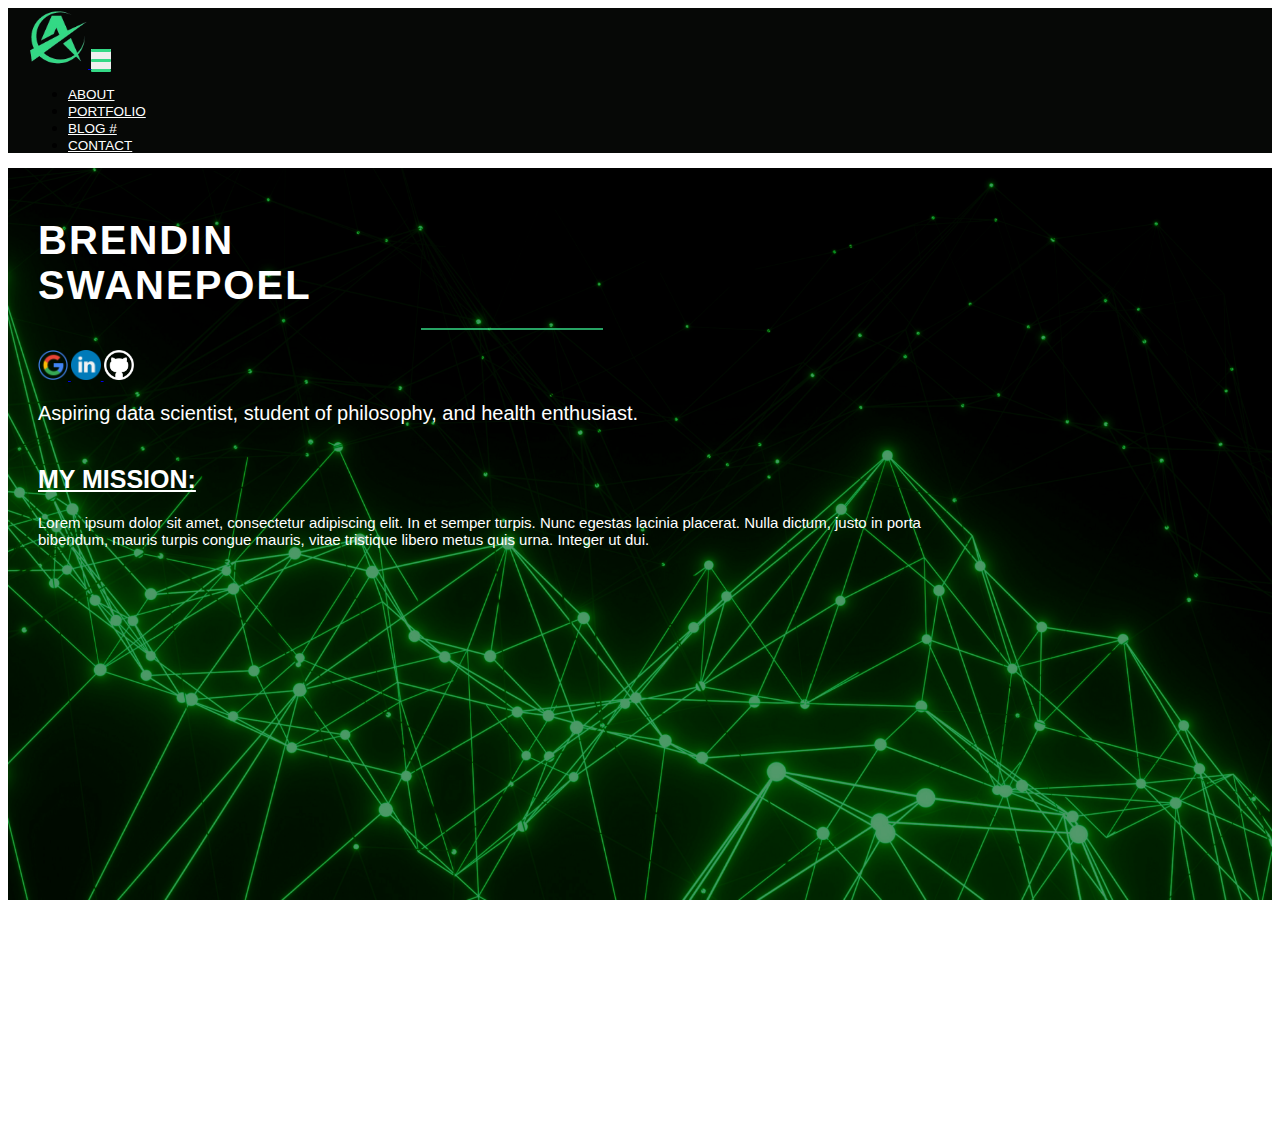
<file: index.html>
<!DOCTYPE html>
<html lang="en">
    <head>
        <!-- <meta name="viewport" content="width=device-width, initial-scale=1.0" /> -->
        <link href="https://cdn.jsdelivr.net/npm/bootstrap@5.2.3/dist/css/bootstrap.min.css" rel="stylesheet" integrity="sha384-rbsA2VBKQhggwzxH7pPCaAqO46MgnOM80zW1RWuH61DGLwZJEdK2Kadq2F9CUG65" crossorigin="anonymous">
        <script src="https://cdn.jsdelivr.net/npm/bootstrap@5.2.3/dist/js/bootstrap.bundle.min.js" integrity="sha384-kenU1KFdBIe4zVF0s0G1M5b4hcpxyD9F7jL+jjXkk+Q2h455rYXK/7HAuoJl+0I4" crossorigin="anonymous"></script>
        <script src="js/app.js"></script>
        <link href="css/styles.css" rel="stylesheet">
        <title>Brendin Swanepoel - Homepage</title>
    </head>

    <body>

        <!-- NAVBAR -->
        <nav class="navbar navbar-expand-lg navbar-dark navbar-bg fixed-top">
            <a class="navbar-brand ml-4" href="/index.html">
                <img src="images/myLogo.png" width="60" height="60" alt="">
            </a>
            <button class="navbar-toggler collapsed custom-toggler d-flex d-lg-none flex-column justify-content-around mr-4" type="button" data-bs-toggle="collapse" data-bs-target="#navbarNav" aria-controls="navbarNav" aria-expanded="false" aria-label="Toggle navigation">
                <span class="toggler-icon top-bar"></span>
                <span class="toggler-icon middle-bar"></span>
                <span class="toggler-icon bottom-bar"></span>
            </button>
            <div class="collapse navbar-collapse justify-content-end" id="navbarNav">
                <ul class="navbar-nav txt-sz-1 mr-8">
                    <li class="nav-item ml-4">
                        <a class="nav-link txt-s-white" href="/about.html">ABOUT</a>
                    </li>
                    <li class="nav-item ml-4">
                        <a class="nav-link txt-s-white" href="/portfolio.html">PORTFOLIO</a>
                    </li>
                    <li class="nav-item ml-4">
                        <a class="nav-link txt-s-white" href="#">BLOG #</a>
                    </li>
                    <li class="nav-item ml-4">
                        <a class="nav-link txt-s-white" href="/contact.html">CONTACT</a>
                    </li>
                </ul>
            </div>
        </nav>

        <!-- HOMEPAGE -->
        <div class="hp-container d-flex justify-content-center flex-nowrap">

            <div class="heading-container d-flex align-items-center">
                <div class="text-center">
                    <h1 class="txt-space-2 txt-sz-5 mt-4 mb-0">
                        BRENDIN
                        <br>
                        SWANEPOEL
                    </h1>
                    <hr class="mt-4">
                    <div class="mt-4 px-0">
                        <a href="#">
                            <img src="images/gmail-icon.png" alt="gmail link" class="social-icon mx-2">
                        </a>
                        <a href="#">
                            <img src="images/linkedin-icon.png" alt="linkedin link" class="social-icon mx-2">
                        </a>
                        <a href="#">
                            <img src="images/github-icon.png" alt="github link" class="social-icon mx-2">
                        </a>
                    </div>
                    <p class="txt-sz-2 mt-4 mb-0">
                        Aspiring data scientist, student of philosophy, and health enthusiast.
                    </p>
                    <h4 class="txt-underline txt-sz-3 mt-8 mb-0">
                        MY MISSION:
                    </h4>
                    <p class="txt-sz-1 mt-4 mb-0">
                        Lorem ipsum dolor sit amet, consectetur adipiscing elit. In et semper turpis. Nunc egestas lacinia placerat. Nulla dictum, justo in porta bibendum, mauris turpis congue mauris, vitae tristique libero metus quis urna. Integer ut dui.
                    </p>
                </div>
            </div>

        </div>
    </body>
</html>
</file>
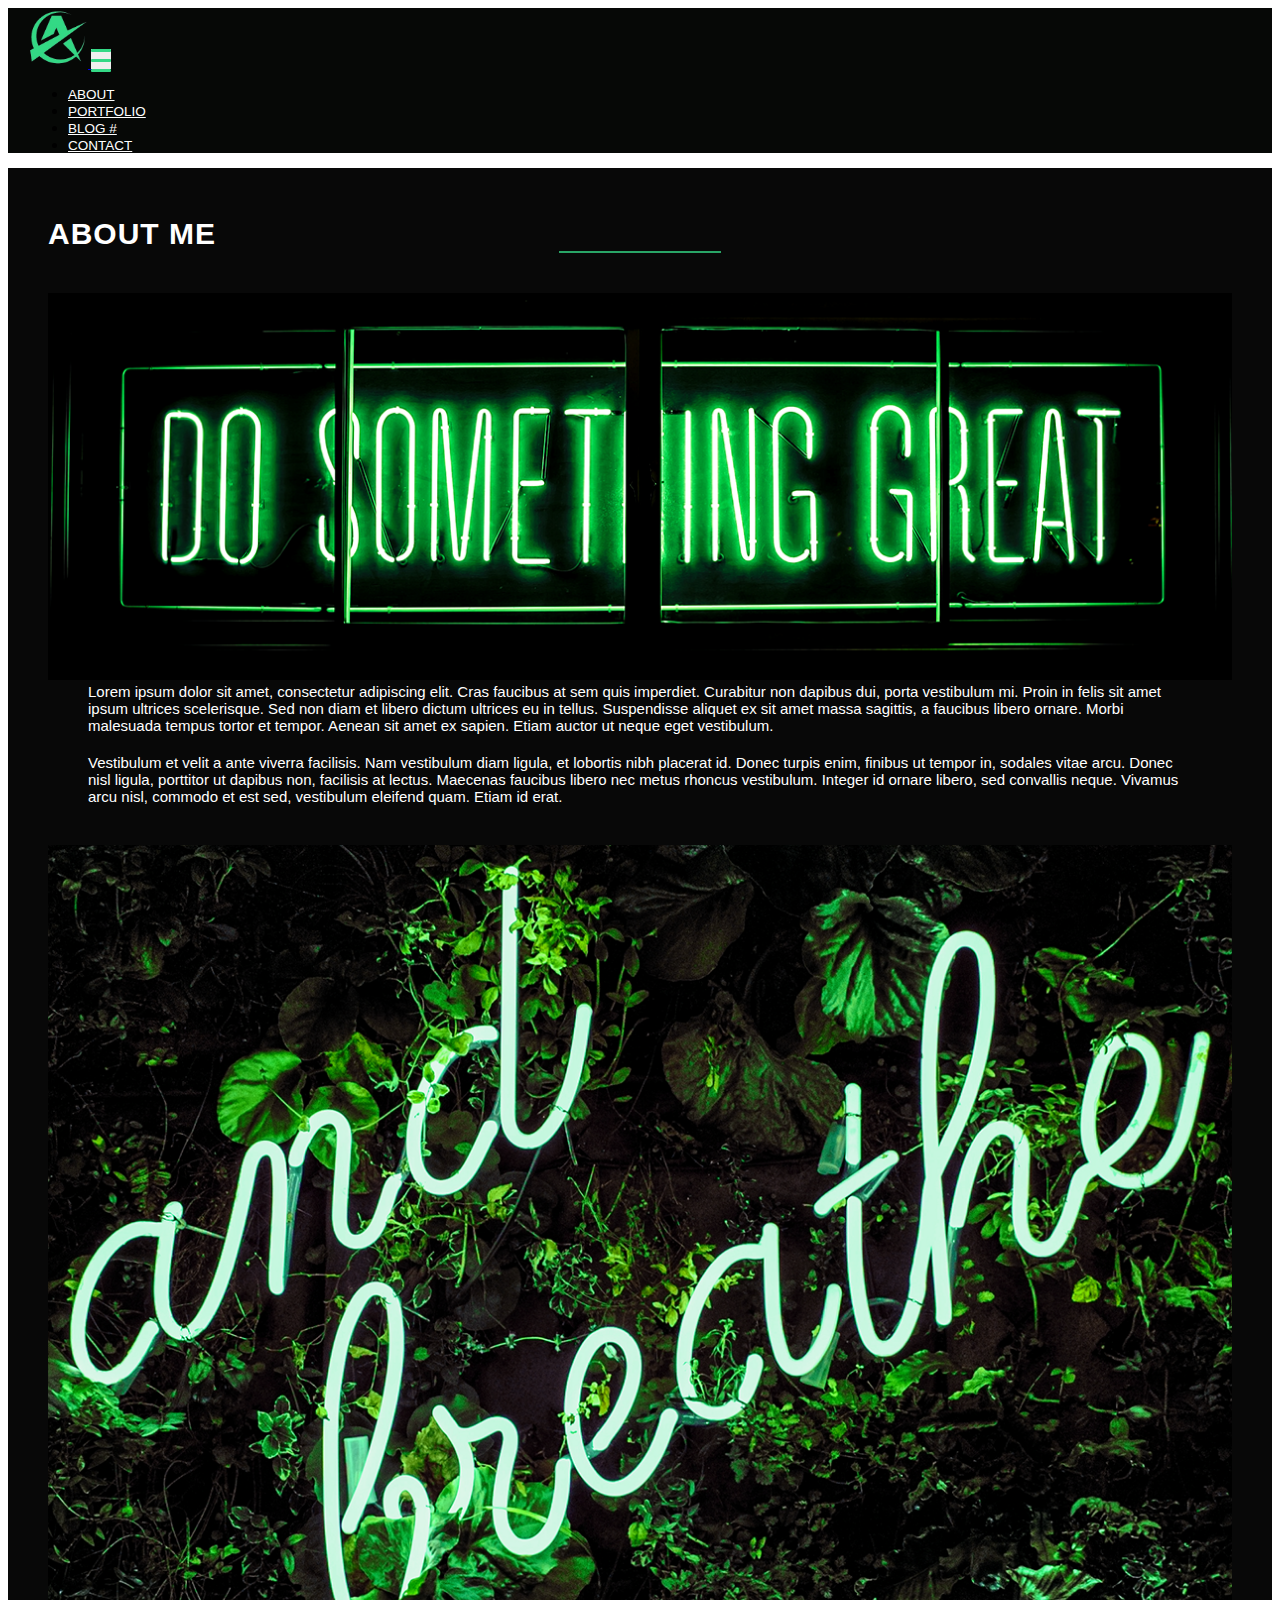
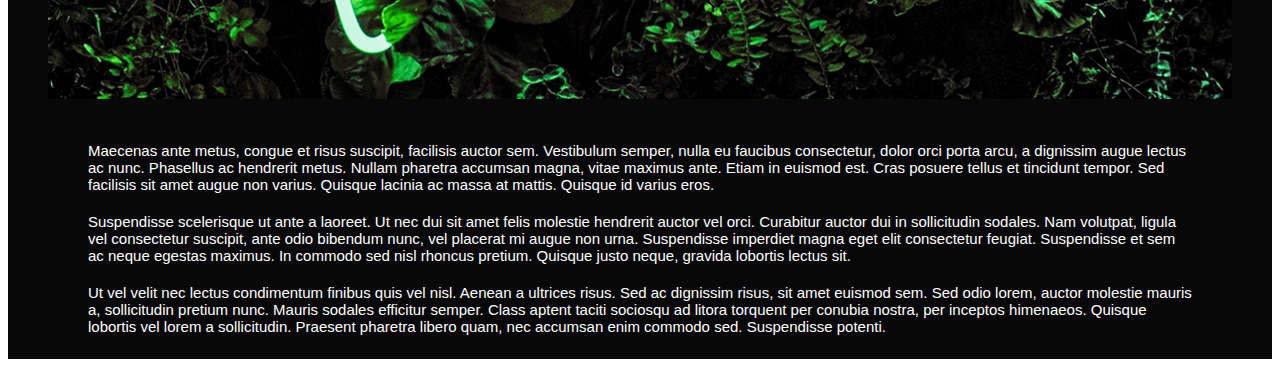
<file: about.html>
<!DOCTYPE html>
<html lang="en">
    <head>
        <!-- <meta name="viewport" content="width=device-width, initial-scale=1.0" /> -->
        <link href="https://cdn.jsdelivr.net/npm/bootstrap@5.2.3/dist/css/bootstrap.min.css" rel="stylesheet" integrity="sha384-rbsA2VBKQhggwzxH7pPCaAqO46MgnOM80zW1RWuH61DGLwZJEdK2Kadq2F9CUG65" crossorigin="anonymous">
        <script src="https://cdn.jsdelivr.net/npm/bootstrap@5.2.3/dist/js/bootstrap.bundle.min.js" integrity="sha384-kenU1KFdBIe4zVF0s0G1M5b4hcpxyD9F7jL+jjXkk+Q2h455rYXK/7HAuoJl+0I4" crossorigin="anonymous"></script>
        <script src="js/app.js"></script>
        <link href="css/styles.css" rel="stylesheet">
        <title>Brendin Swanepoel - About</title>
    </head>

    <body>

        <!-- NAVBAR -->
        <nav class="navbar navbar-expand-lg navbar-dark navbar-bg">
            <!-- <a class="navbar-brand ml-4" href="/pages/index.html"> -->
            <a class="navbar-brand ml-4" href="/index.html">
                <img src="/images/myLogo.png" width="60" height="60" alt="">
            </a>
            <button class="navbar-toggler collapsed custom-toggler d-flex d-lg-none flex-column justify-content-around mr-4" type="button" data-bs-toggle="collapse" data-bs-target="#navbarNav" aria-controls="navbarNav" aria-expanded="false" aria-label="Toggle navigation">
                <span class="toggler-icon top-bar"></span>
                <span class="toggler-icon middle-bar"></span>
                <span class="toggler-icon bottom-bar"></span>
            </button>
            <div class="collapse navbar-collapse justify-content-end" id="navbarNav">
                <ul class="navbar-nav txt-sz-1 mr-8">
                    <li class="nav-item ml-4">
                        <!-- <a class="nav-link txt-s-white" href="/pages/about.html">ABOUT</a> -->
                        <a class="nav-link txt-s-white" href="/about.html">ABOUT</a>
                    </li>
                    <li class="nav-item ml-4">
                        <!-- <a class="nav-link txt-s-white" href="/pages/portfolio.html">PORTFOLIO</a> -->
                        <a class="nav-link txt-s-white" href="/portfolio.html">PORTFOLIO</a>
                    </li>
                    <li class="nav-item ml-4">
                        <a class="nav-link txt-s-white" href="#">BLOG #</a>
                    </li>
                    <li class="nav-item ml-4">
                        <!-- <a class="nav-link txt-s-white" href="/pages/contact.html">CONTACT</a> -->
                        <a class="nav-link txt-s-white" href="/contact.html">CONTACT</a>
                    </li>
                </ul>
            </div>
        </nav>

        <!-- ABOUT ME -->
        <div class="container about-container text-center txt-sz-1 mw-100">
            <h2 class="txt-space-1 txt-sz-4 mb-0">
                <!-- CHANGE TO TXT-SIZE-4 IN FUTURE (SINGLE PAGE) -->
                ABOUT ME
            </h2>
            <hr class="mt-3 hr-about">
            <div class="row row-cols-lg-2 row-cols-1 mt-8">
                <div class="col d-flex align-items-center">
                    <img src="/images/something-great.png" class="about-img" alt="">
                </div>
                <div class="col vertical-center px-8">
                    <div>
                        Lorem ipsum dolor sit amet, consectetur adipiscing elit. Cras faucibus at sem quis imperdiet. Curabitur non dapibus dui, porta vestibulum mi. Proin in felis sit amet ipsum ultrices scelerisque. Sed non diam et libero dictum ultrices eu in tellus. Suspendisse aliquet ex sit amet massa sagittis, a faucibus libero ornare. Morbi malesuada tempus tortor et tempor. Aenean sit amet ex sapien. Etiam auctor ut neque eget vestibulum.
                    </div>
                    <div class="mt-4">
                        Vestibulum et velit a ante viverra facilisis. Nam vestibulum diam ligula, et lobortis nibh placerat id. Donec turpis enim, finibus ut tempor in, sodales vitae arcu. Donec nisl ligula, porttitor ut dapibus non, facilisis at lectus. Maecenas faucibus libero nec metus rhoncus vestibulum. Integer id ornare libero, sed convallis neque. Vivamus arcu nisl, commodo et est sed, vestibulum eleifend quam. Etiam id erat.
                    </div>
                </div>
                <div class="col d-flex align-items-center mt-8 order-lg-last">
                    <img src="/images/breathe.png" class="about-img" alt="">
                </div>
                <div class="col vertical-center mt-8 px-8">
                    <div>
                        Maecenas ante metus, congue et risus suscipit, facilisis auctor sem. Vestibulum semper, nulla eu faucibus consectetur, dolor orci porta arcu, a dignissim augue lectus ac nunc. Phasellus ac hendrerit metus. Nullam pharetra accumsan magna, vitae maximus ante. Etiam in euismod est. Cras posuere tellus et tincidunt tempor. Sed facilisis sit amet augue non varius. Quisque lacinia ac massa at mattis. Quisque id varius eros.
                    </div>
                    <div class="mt-4">
                        Suspendisse scelerisque ut ante a laoreet. Ut nec dui sit amet felis molestie hendrerit auctor vel orci. Curabitur auctor dui in sollicitudin sodales. Nam volutpat, ligula vel consectetur suscipit, ante odio bibendum nunc, vel placerat mi augue non urna. Suspendisse imperdiet magna eget elit consectetur feugiat. Suspendisse et sem ac neque egestas maximus. In commodo sed nisl rhoncus pretium. Quisque justo neque, gravida lobortis lectus sit.
                    </div>
                    <div class="mt-4">
                        Ut vel velit nec lectus condimentum finibus quis vel nisl. Aenean a ultrices risus. Sed ac dignissim risus, sit amet euismod sem. Sed odio lorem, auctor molestie mauris a, sollicitudin pretium nunc. Mauris sodales efficitur semper. Class aptent taciti sociosqu ad litora torquent per conubia nostra, per inceptos himenaeos. Quisque lobortis vel lorem a sollicitudin. Praesent pharetra libero quam, nec accumsan enim commodo sed. Suspendisse potenti.
                    </div>
                </div>
            </div>
        </div>
    </body>
</html>
</file>
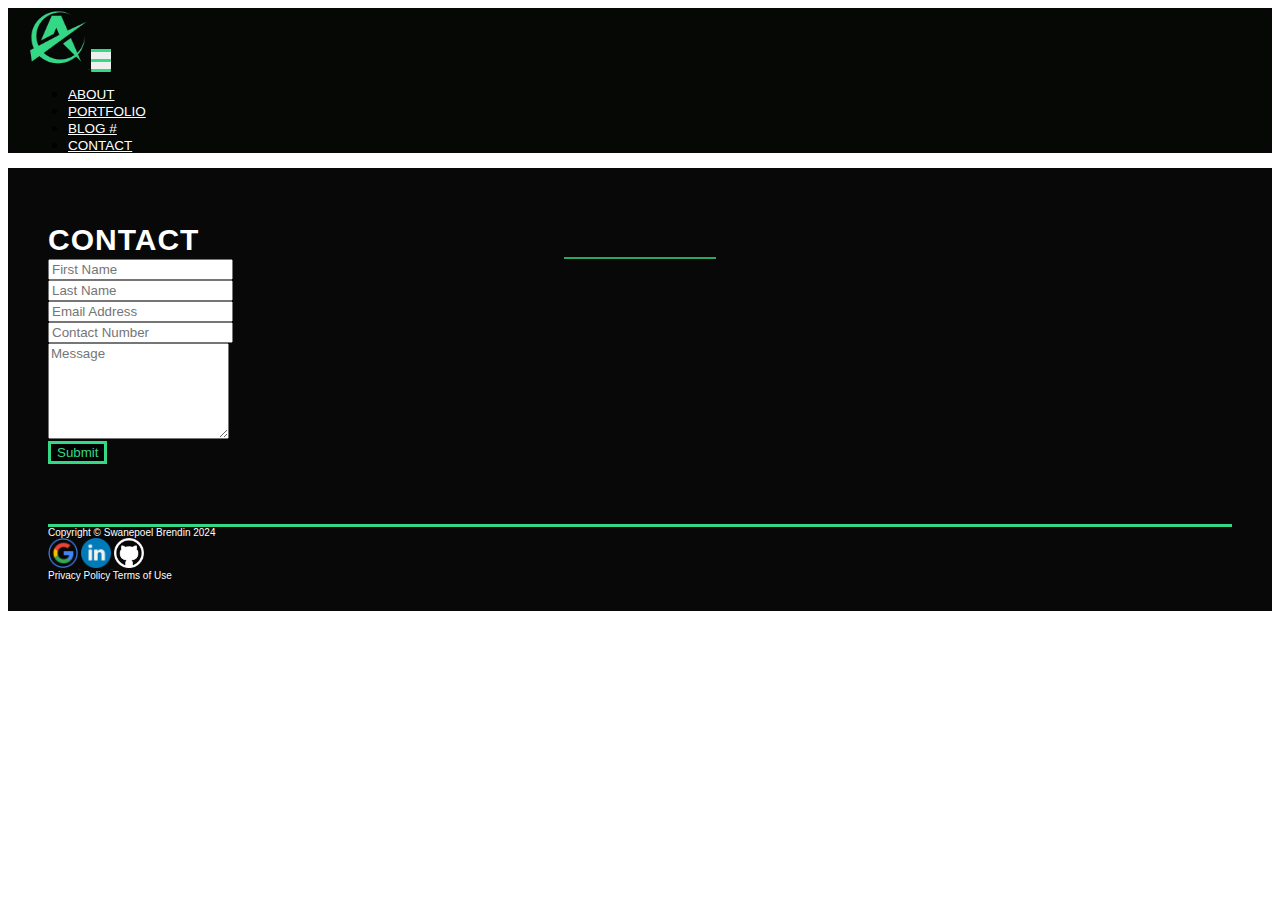
<file: contact.html>
<!DOCTYPE html>
<html lang="en">
    <head>
        <!-- <meta name="viewport" content="width=device-width, initial-scale=1.0" /> -->
        <link href="https://cdn.jsdelivr.net/npm/bootstrap@5.2.3/dist/css/bootstrap.min.css" rel="stylesheet" integrity="sha384-rbsA2VBKQhggwzxH7pPCaAqO46MgnOM80zW1RWuH61DGLwZJEdK2Kadq2F9CUG65" crossorigin="anonymous">
        <script src="https://cdn.jsdelivr.net/npm/bootstrap@5.2.3/dist/js/bootstrap.bundle.min.js" integrity="sha384-kenU1KFdBIe4zVF0s0G1M5b4hcpxyD9F7jL+jjXkk+Q2h455rYXK/7HAuoJl+0I4" crossorigin="anonymous"></script>
        <script src="js/app.js"></script>
        <link href="css/styles.css" rel="stylesheet">
        <title>Brendin Swanepoel - Contact</title>
    </head>

    <body>

        <!-- NAVBAR -->
        <nav class="navbar navbar-expand-lg navbar-dark navbar-bg">
            <!-- <a class="navbar-brand ml-4" href="/pages/index.html"> -->
            <a class="navbar-brand ml-4" href="/index.html">
                <img src="/images/myLogo.png" width="60" height="60" alt="">
            </a>
            <button class="navbar-toggler collapsed custom-toggler d-flex d-lg-none flex-column justify-content-around mr-4" type="button" data-bs-toggle="collapse" data-bs-target="#navbarNav" aria-controls="navbarNav" aria-expanded="false" aria-label="Toggle navigation">
                <span class="toggler-icon top-bar"></span>
                <span class="toggler-icon middle-bar"></span>
                <span class="toggler-icon bottom-bar"></span>
            </button>
            <div class="collapse navbar-collapse justify-content-end" id="navbarNav">
                <ul class="navbar-nav txt-sz-1 mr-8">
                    <li class="nav-item ml-4">
                        <!-- <a class="nav-link txt-s-white" href="/pages/about.html">ABOUT</a> -->
                        <a class="nav-link txt-s-white" href="/about.html">ABOUT</a>
                    </li>
                    <li class="nav-item ml-4">
                        <!-- <a class="nav-link txt-s-white" href="/pages/portfolio.html">PORTFOLIO</a> -->
                        <a class="nav-link txt-s-white" href="/portfolio.html">PORTFOLIO</a>
                    </li>
                    <li class="nav-item ml-4">
                        <a class="nav-link txt-s-white" href="#">BLOG #</a>
                    </li>
                    <li class="nav-item ml-4">
                        <!-- <a class="nav-link txt-s-white" href="/pages/contact.html">CONTACT</a> -->
                        <a class="nav-link txt-s-white" href="/contact.html">CONTACT</a>
                    </li>
                </ul>
            </div>
        </nav>


        <!-- CONTACT -->
        <div class="contact-container mw-50 txt-s-white">
            <h2 class="txt-space-1 txt-sz-4 mb-0 text-center">
                CONTACT
            </h2>
            <hr class="mt-3 hr-contact mb-5">

            <form onsubmit="return false" class="w-50 mx-auto mb-6">
                <div id="alert" class="alert alert-container text-center w-50 mx-auto py-4 px-4 bg-light text-black" role="alert">
                    <h5 class="alert-title fs-2 mb-3">Thank You!</h5>
                    <span class="alert-msg d-inline-block fs-4 mb-3">Your message has been succesfully submitted.</span>
                    <hr class="mt-3 hr-alert mb-5">
                    <span class="alert-msg d-inline-block fs-5 mb-4">A copy of your message will be sent to your email to maintain the conversation thread &#128516;</span>
                    <button onclick="alertOK()" class="btn btn-md alert-btn fs-4 w-50 mx-auto">OK</button>
                </div>
                <div class="row row-cols-md-2 row-cols-1 mb-3">
                    <div class="col mb-3">
                        <input type="text" class="form-control form-control-lg fs-4" placeholder="First Name" aria-label="First name">
                    </div>
                    <div class="col">
                        <input type="text" class="form-control form-control-lg fs-4" placeholder="Last Name" aria-label="Last name">
                    </div>
                </div>
                <div class="row mb-3">
                    <div class="col">
                        <input type="text" class="form-control form-control-lg fs-4" placeholder="Email Address" aria-label="Email Address">
                    </div>
                </div>
                <div class="row mb-3">
                    <div class="col">
                        <input type="text" class="form-control form-control-lg fs-4" placeholder="Contact Number" aria-label="Contact Number">
                    </div>
                </div>
                <div class="row mb-3">
                    <div class="col">
                        <textarea class="form-control form-control-lg fs-4" placeholder="Message" aria-label="Message" rows="6"></textarea>
                    </div>
                </div>
                <div class="d-grid gap-2 col-6 mx-auto">
                    <button type="submit" onclick="msgSubmit()" class="btn btn-lg contact-btn fs-3">
                        Submit
                    </button>
                </div>
            </form>


            <!-- FOOTER -->
            <footer class="footer-container text-center w-100 mx-auto pt-5">
                <div class="row mb-3">
                    <span class="copyright fs-4 mx-auto px-0">Copyright &#169; Swanepoel Brendin 2024</span>
                </div>
                <div class="list-social-links px-0 mb-3">
                    <a href="#">
                        <img src="/images/gmail-icon.png" alt="gmail link" class="social-icon mx-2">
                    </a>
                    <a href="#">
                        <img src="/images/linkedin-icon.png" alt="linkedin link" class="social-icon mx-2">
                    </a>
                    <a href="#">
                        <img src="/images/github-icon.png" alt="github link" class="social-icon mx-2">
                    </a>
                </div>
                <div class="list-policies-links fs-4 mb-0 px-0">
                    <a href="#">
                        Privacy Policy
                    </a>
                    <a href="#">
                        Terms of Use
                    </a>
                </div>
            </footer>
        </div>
    </body>
</html>
</file>
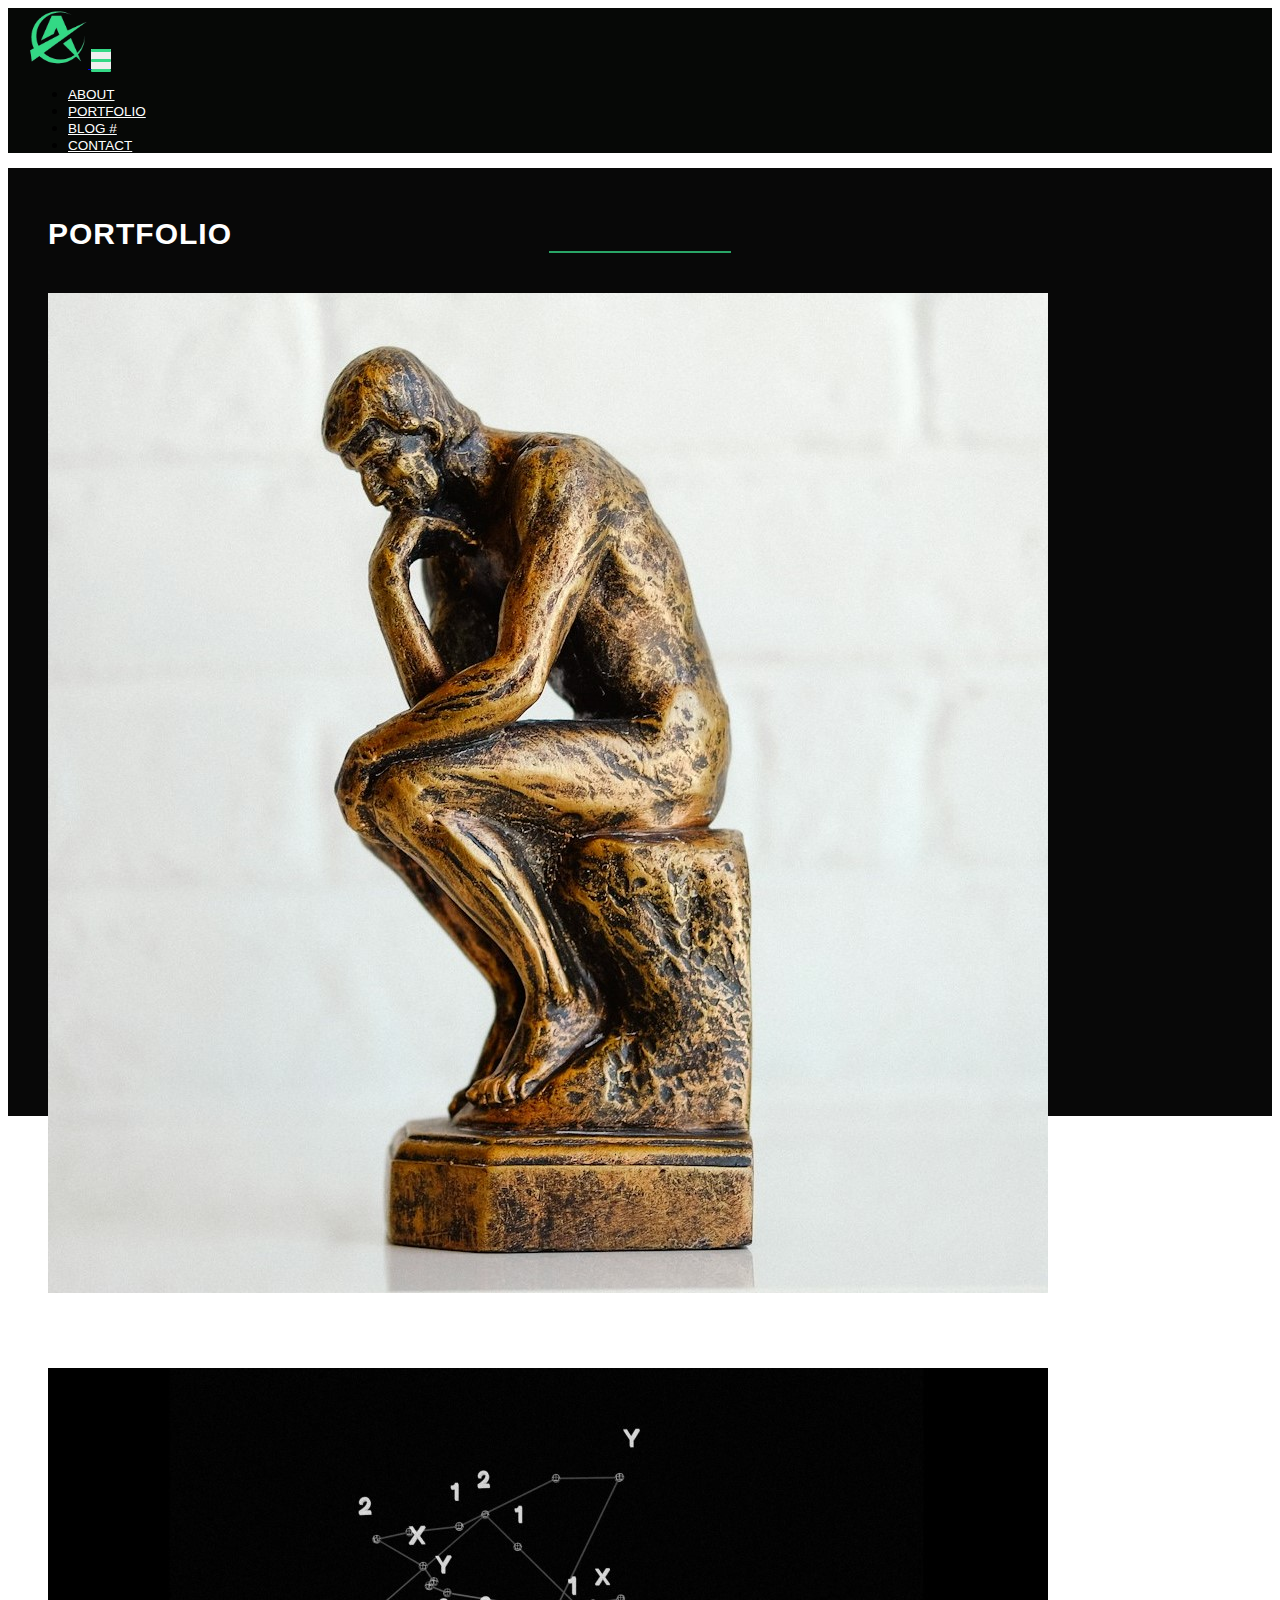
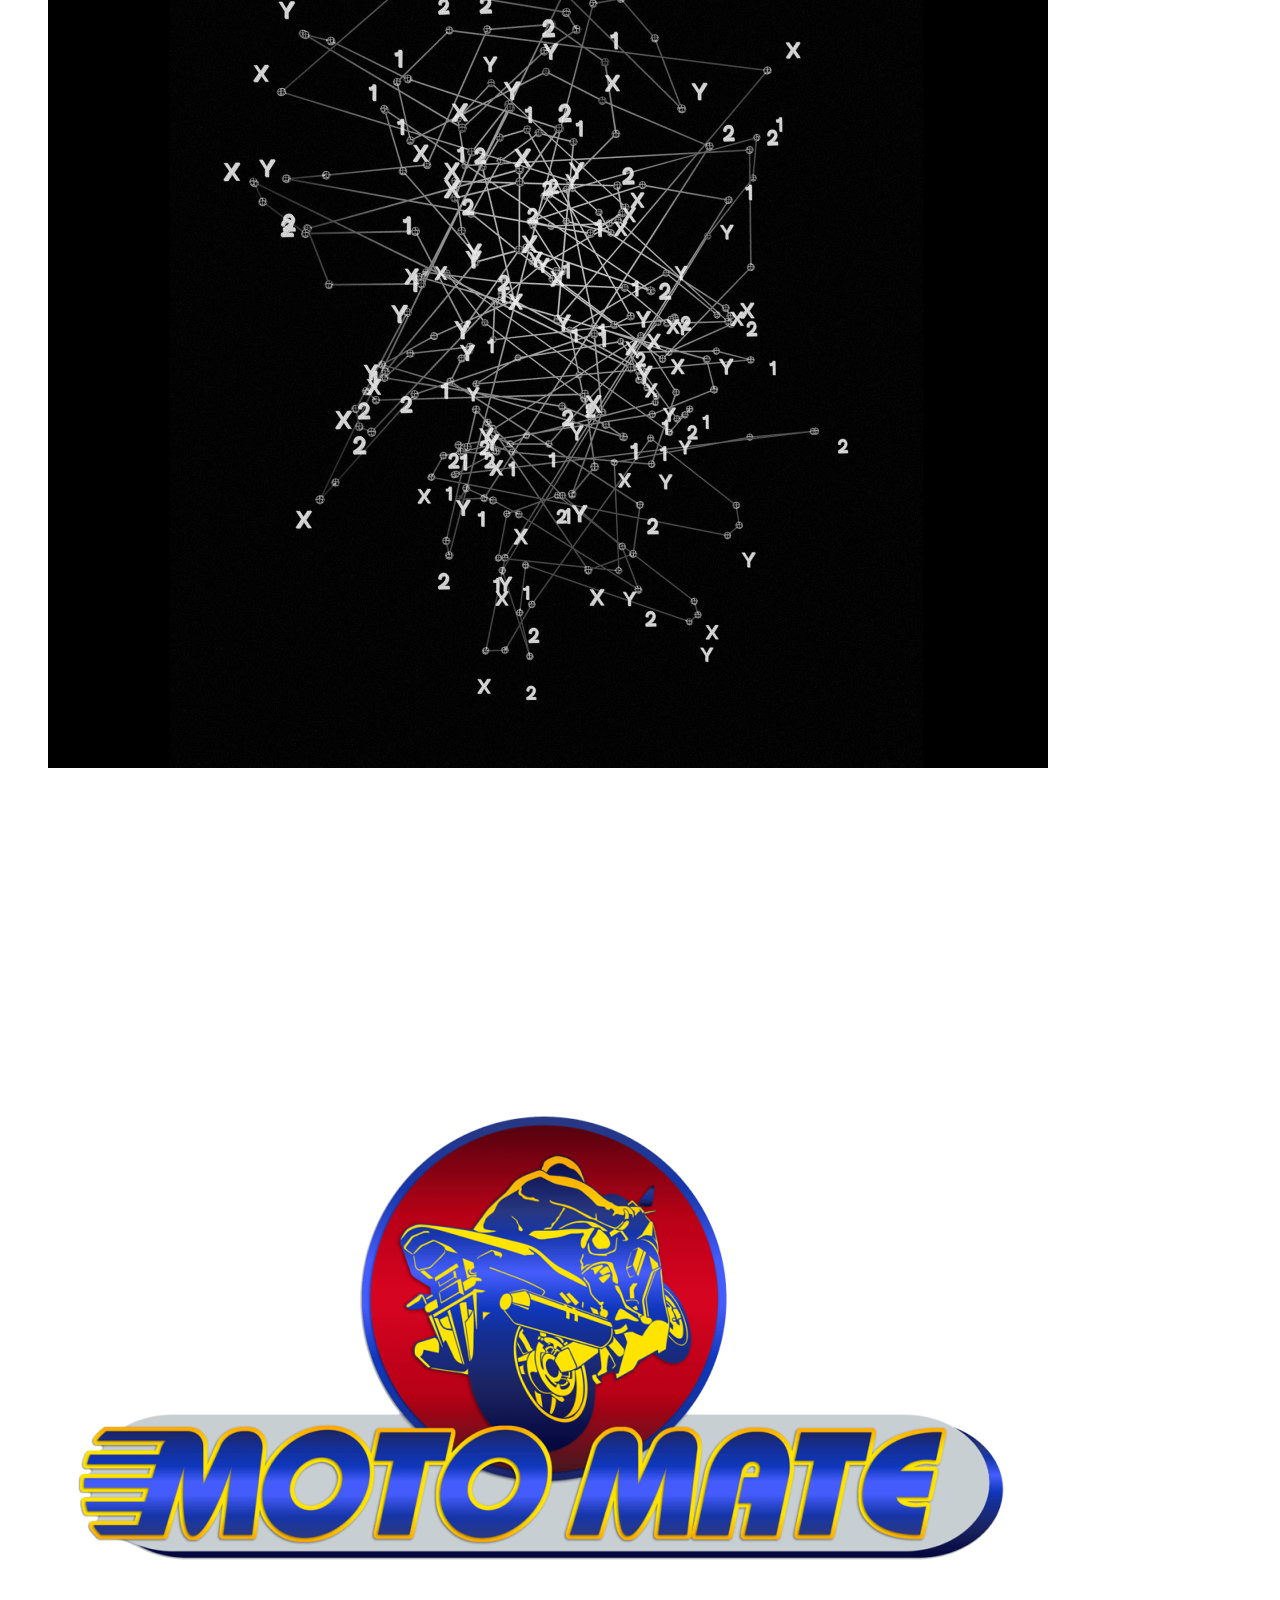
<file: portfolio.html>
<!DOCTYPE html>
<html lang="en">

<head>
    <!-- <meta name="viewport" content="width=device-width, initial-scale=1.0" /> -->
    <link href="https://cdn.jsdelivr.net/npm/bootstrap@5.2.3/dist/css/bootstrap.min.css" rel="stylesheet"
        integrity="sha384-rbsA2VBKQhggwzxH7pPCaAqO46MgnOM80zW1RWuH61DGLwZJEdK2Kadq2F9CUG65" crossorigin="anonymous">
    <script src="https://cdn.jsdelivr.net/npm/bootstrap@5.2.3/dist/js/bootstrap.bundle.min.js"
        integrity="sha384-kenU1KFdBIe4zVF0s0G1M5b4hcpxyD9F7jL+jjXkk+Q2h455rYXK/7HAuoJl+0I4"
        crossorigin="anonymous"></script>
    <script src="js/app.js"></script>
    <link href="css/styles.css" rel="stylesheet">
    <title>Brendin Swanepoel - Portfolio</title>
</head>

<body>

    <!-- NAVBAR -->
    <nav class="navbar navbar-expand-lg navbar-dark navbar-bg">
        <a class="navbar-brand ml-4" href="/index.html">
            <img src="images/myLogo.png" width="60" height="60" alt="">
        </a>
        <button class="navbar-toggler collapsed custom-toggler d-flex d-lg-none flex-column justify-content-around mr-4"
            type="button" data-bs-toggle="collapse" data-bs-target="#navbarNav" aria-controls="navbarNav"
            aria-expanded="false" aria-label="Toggle navigation">
            <span class="toggler-icon top-bar"></span>
            <span class="toggler-icon middle-bar"></span>
            <span class="toggler-icon bottom-bar"></span>
        </button>
        <div class="collapse navbar-collapse justify-content-end" id="navbarNav">
            <ul class="navbar-nav txt-sz-1 mr-8">
                <li class="nav-item ml-4">
                    <a class="nav-link txt-s-white" href="/about.html">ABOUT</a>
                </li>
                <li class="nav-item ml-4">
                    <a class="nav-link txt-s-white" href="/portfolio.html">PORTFOLIO</a>
                </li>
                <li class="nav-item ml-4">
                    <a class="nav-link txt-s-white" href="#">BLOG #</a>
                </li>
                <li class="nav-item ml-4">
                    <a class="nav-link txt-s-white" href="/contact.html">CONTACT</a>
                </li>
            </ul>
        </div>
    </nav>


    <!-- PORTFOLIO -->
    <div class="container portfolio-container mw-100 text-center txt-sz-1">
        <h2 class="txt-space-1 txt-sz-4 txt-s-white mb-0">
            PORTFOLIO
        </h2>
        <hr class="mt-3 hr-portfolio">
        <div class="row row-cols-md-3 row-cols-1 mt-8">
            <div class="col mb-4">
                <div class="card">
                    <img src="images/portfolio-trivia.jpg" class="card-img" alt="link to trivia portfolio project">
                    <div class="card-img-overlay d-flex align-items-center hover-overlay">
                        <div class="txt-container mx-auto">
                            <h5 class="card-title fs-1 txt-underline txt-color-primary">Trivia</h5>
                            <p class="card-text fs-3 mt-4 txt-color-primary">General questions for intellectuals.</p>
                        </div>
                    </div>
                </div>
            </div>
            <div class="col mb-4">
                <div class="card">
                    <img src="images/portfolio-project.jpg" class="card-img" alt="link to final portfolio project">
                    <div class="card-img-overlay d-flex align-items-center hover-overlay">
                        <div class="txt-container mx-auto">
                            <h5 class="card-title fs-1 txt-underline txt-color-primary">Final Project</h5>
                            <p class="card-text fs-3 mt-4 txt-color-primary">The ultimate test.</p>
                        </div>
                    </div>
                </div>
            </div>
            <div class="col mb-4">
                <div class="card">
                    <img src="images/portfolio-motomate.png" class="card-img"
                        alt="link to moto mate portfolio project">
                    <div class="card-img-overlay d-flex align-items-center hover-overlay">
                        <div class="txt-container mx-auto">
                            <h5 class="card-title fs-1 txt-underline txt-color-primary">MotoMate</h5>
                            <p class="card-text fs-3 mt-4 txt-color-primary">First E-Commerce store.</p>
                        </div>
                    </div>
                </div>
            </div>
        </div>
    </div>
</body>

</html>
</file>
<file: css/styles.css>
* {
    font-family: sans-serif;
}

html {
    font-size: 10px;
}

/* MARGINS */
.mt-8 {
    margin-top: 4rem;
}
.mt-4 {
    margin-top: 2rem;
}

.mt-2 {
    margin-top: 1rem;
}

.mb-0 {
    margin-bottom: 0;
}

.mb-6 {
    margin-bottom: 6rem;
}

.ml-4 {
    margin-left: 2rem;
}

.mr-4 {
    margin-right: 2rem;
}

.mr-8 {
    margin-right: 4rem;
}

.mr-2 {
    margin-right: 1rem;
}

/* PADDING */
/* .pt-4 {
    padding-top: 20px;
} */

.px-8 {
    padding: 0 40px;
}


/* COLORS */
.txt-s-white {
    color: white;
}

/* TEXT */
.txt-sz-1 {
    font-size: 1.5rem;
}

.txt-sz-2 {
    font-size: 2rem;
}

.txt-sz-3 {
    font-size: 2.5rem;
}

.txt-sz-4 {
    font-size: 3rem;
}

.txt-sz-5 {
    font-size: 4rem;
}

.txt-underline {
    text-decoration: underline;
}

.txt-space-2 {
    letter-spacing: 2px;
}

.txt-space-1 {
    letter-spacing: 1px;
}

/* .txt-color-primary {
    color: #34d986;
} */

/* NAVBAR */
.navbar-bg {
    background-color: #060806;
}

.navbar-toggler {
    width: 20px;
    height: 20px;
    position: relative;
    transition: .5s ease-in-out;
}

.navbar-toggler,
.navbar-toggler:focus,
.navbar-toggler:active,
.navbar-toggler-icon:focus {
    outline: none;
    box-shadow: none;
    border: 0;
    position: relative;
}

.navbar-toggler span {
    margin: 0;
    padding: 0;
}

.toggler-icon {
    display: block;
    position: absolute;
    height: 3px;
    width: 100%;
    background: #34d986;;
    border-radius: 1px;
    opacity: 1;
    left: 0;
    transform: rotate(0deg);
    transition: .25s ease-in-out;
}

.middle-bar {
    margin-top: 0px;
}

/* when navbar is collapsed */
.navbar-toggler.collapsed .top-bar {
    position: absolute;
    top: 0px;
    transform: rotate(0deg);
}

.navbar-toggler.collapsed .middle-bar {
    opacity: 1;
    position: absolute;
    top: 10px;
    filter: alpha(opacity=100);
}

.navbar-toggler.collapsed .bottom-bar {
    position: absolute;
    top: 20px;
    transform: rotate(0deg);
}

/* when navigation is clicked */
.navbar-toggler
.top-bar {
    top: inherit;
    transform: rotate(135deg);
}

.navbar-toggler
.middle-bar {
    opacity: 0;
    top: inherit;
    filter: alpha(opacity=0);
}

.navbar-toggler
.bottom-bar {
    top: inherit;
    transform: rotate(-135deg);
}

.nav-link {
    font-size: 90%;
}

.nav-link:hover {
    color: #34d986;
    text-decoration: underline;
    /* underline animate left to right */
}


/* HOMEPAGE */
.hp-container {
    height: 100vh;

    background-image: url(/../images/hp-image-final.png);
    background-position: center center;
    background-repeat: no-repeat;
    background-attachment: fixed;
    background-size: cover;

    color: white;
    position: relative;
}

.heading-container {
    width: 50%;
    height: 100%;
    padding: 40px;
}

.social-icon {
    width: 30px;
}

.social-icon:hover {
    transform: scale(1.2);
}

hr {
    left: 50%;
    margin: 0 auto;
    width: 18rem;
    border: 1px;
    border-style: solid;
    border-color: #34d986;
    opacity: 75%;
}


/* ABOUT */
.hr-about {
    width: 16rem;
}

.about-container {
    color: white;
    background-color: #080808;
    padding: 24px 40px;
}

.about-img{
    width: 100%;
}


/* PORTFOLIO */
.portfolio-container {
    color: rgba(52, 217, 134, 0.0);
    transition: .3s ease-out;
    background-color: #080808;
    padding: 24px 40px;
}

.hr-portfolio {
    width: 18rem;
}

.hover-overlay {
    background-color: rgba(0,0,0,0.0);
    transition: .3s ease-out;
}

.hover-overlay:hover {
    background-color: rgba(0,0,0,0.7);
    transition: .3s ease-in;
    cursor: pointer;
}

.hover-overlay:hover > .txt-container {
    color: rgba(52, 217, 134, 1.0);
    transition: .2s ease-in;
}


/* CONTACT */
.contact-container {
    background: #080808;
    padding: 30px 40px;
}

.hr-contact {
    width: 15rem;
}

.contact-btn {
    background-color: black;
    border: solid #34d986;
    color: #34d986;
}
.contact-btn:hover {
    background-color: #34d986;
    border: solid #34d986;
    color: black;
    transition: .3s ease-in-out
}

.alert-container {
    border: 4px solid #34d986;
    display: none;
    position: absolute;
    top: 50%;
    left: 50%;
    transform: translate(-50%, -30%);
}

.hr-alert {
    width: 12rem;
}

.alert-btn {
    background-color: #34d986;
    border: solid #34d986;
    color: white;
}

.alert-btn:hover {
    background-color: white;
    border: solid #34d986;
    color: #34d986;
}

/* FOOTER */

.footer-container {
    border-top: solid #34d986;
}

.list-policies-links a {
    text-decoration: none;
    color: white;
}

.list-policies-links a:hover {
    text-decoration: underline;
    color: #34d986;
}

.vertical-center {
    display: grid;
    align-items: center;
}

p {
    margin-bottom: 0;
}


/* RESPONSIVE */
@media screen and (min-width: 768px) {
    .portfolio-container {
        height: 100vh;
    }
}


@media screen and (max-width: 1280px) {
    .heading-container {
        padding: 30px;
        width: 75%;
    }
}

@media screen and (max-width: 500px) {
    .heading-container {
        padding: 20px;
        width: 90%;
    }
}
</file>
